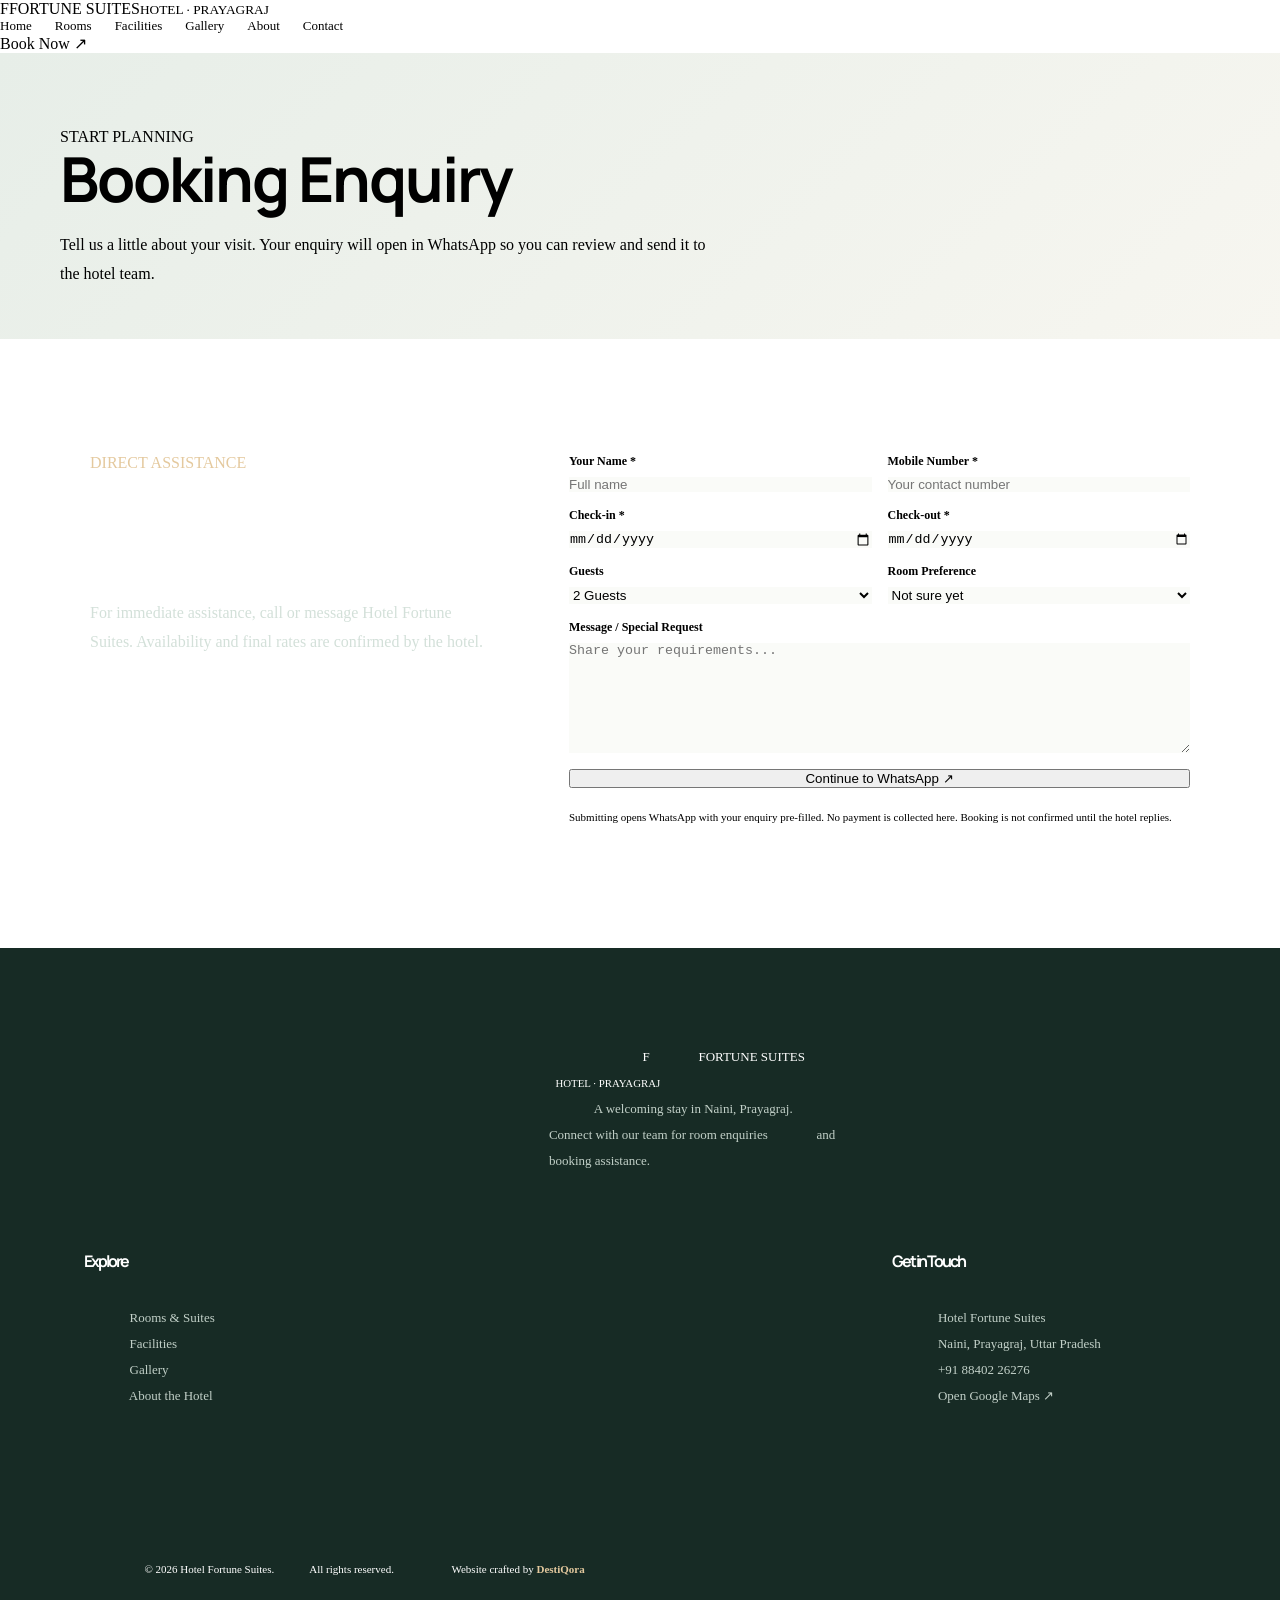
<file: booking.html>
<!DOCTYPE html>
<html lang="en">
<head>
<meta charset="UTF-8">
<meta name="viewport" content="width=device-width,initial-scale=1">
<title>Booking Enquiry | Hotel Fortune Suites</title>
<link rel="stylesheet" href="assets/style.css">
</head>
<body>


<header class="navbar">
<a class="logo" href="index.html"><span class="logo-icon">F</span><span>FORTUNE SUITES<small>HOTEL · PRAYAGRAJ</small></span></a>
<button class="menu-btn">☰</button>
<nav class="nav-links">
<a href="index.html">Home</a><a href="rooms.html">Rooms</a><a href="facilities.html">Facilities</a><a href="gallery.html">Gallery</a><a href="about.html">About</a><a href="contact.html">Contact</a>
</nav>
<a class="btn nav-btn" href="booking.html">Book Now ↗</a>
</header>


<section class="page-hero">
<div class="container reveal">
<span class="eyebrow">START PLANNING</span>
<h1>Booking Enquiry</h1>
<p>Tell us a little about your visit. Your enquiry will open in WhatsApp so you can review and send it to the hotel team.</p>
</div>
</section>


<section class="section">
<div class="container contact-grid">


<div class="info-card reveal">
<span class="eyebrow" style="color:#e4c99e">DIRECT ASSISTANCE</span>
<h2>Let's talk about your stay.</h2>
<p>For immediate assistance, call or message Hotel Fortune Suites. Availability and final rates are confirmed by the hotel.</p>
<div class="info-line">☎ &nbsp; +91 88402 26276</div>
<div class="info-line">◉ &nbsp; WhatsApp booking enquiry</div>
<div class="info-line">⌖ &nbsp; Naini, Prayagraj</div>
</div>


<form class="form-box reveal delay" data-booking>
<div class="form-grid">


<div class="field">
<label>Your Name *</label>
<input type="text" name="name" required placeholder="Full name">
</div>


<div class="field">
<label>Mobile Number *</label>
<input type="tel" name="phone" required placeholder="Your contact number">
</div>


<div class="field">
<label>Check-in *</label>
<input type="date" name="checkin" required>
</div>


<div class="field">
<label>Check-out *</label>
<input type="date" name="checkout" required>
</div>


<div class="field">
<label>Guests</label>
<select name="guests">
<option>1 Guest</option>
<option selected>2 Guests</option>
<option>3 Guests</option>
<option>4 Guests</option>
<option>5+ Guests</option>
</select>
</div>


<div class="field">
<label>Room Preference</label>
<select name="room">
<option>Not sure yet</option>
<option>Room</option>
<option>Suite</option>
<option>Family / Group</option>
</select>
</div>


<div class="field full">
<label>Message / Special Request</label>
<textarea name="message" placeholder="Share your requirements..."></textarea>
</div>


<div class="field full">
<button type="submit" class="btn">Continue to WhatsApp ↗</button>
<p class="notice">Submitting opens WhatsApp with your enquiry pre-filled. No payment is collected here. Booking is not confirmed until the hotel replies.</p>
</div>


</div>
</form>


</div>
</section>


<footer id="footer"></footer>
<script src="assets/app.js"></script>
</body>
</html>
</file>
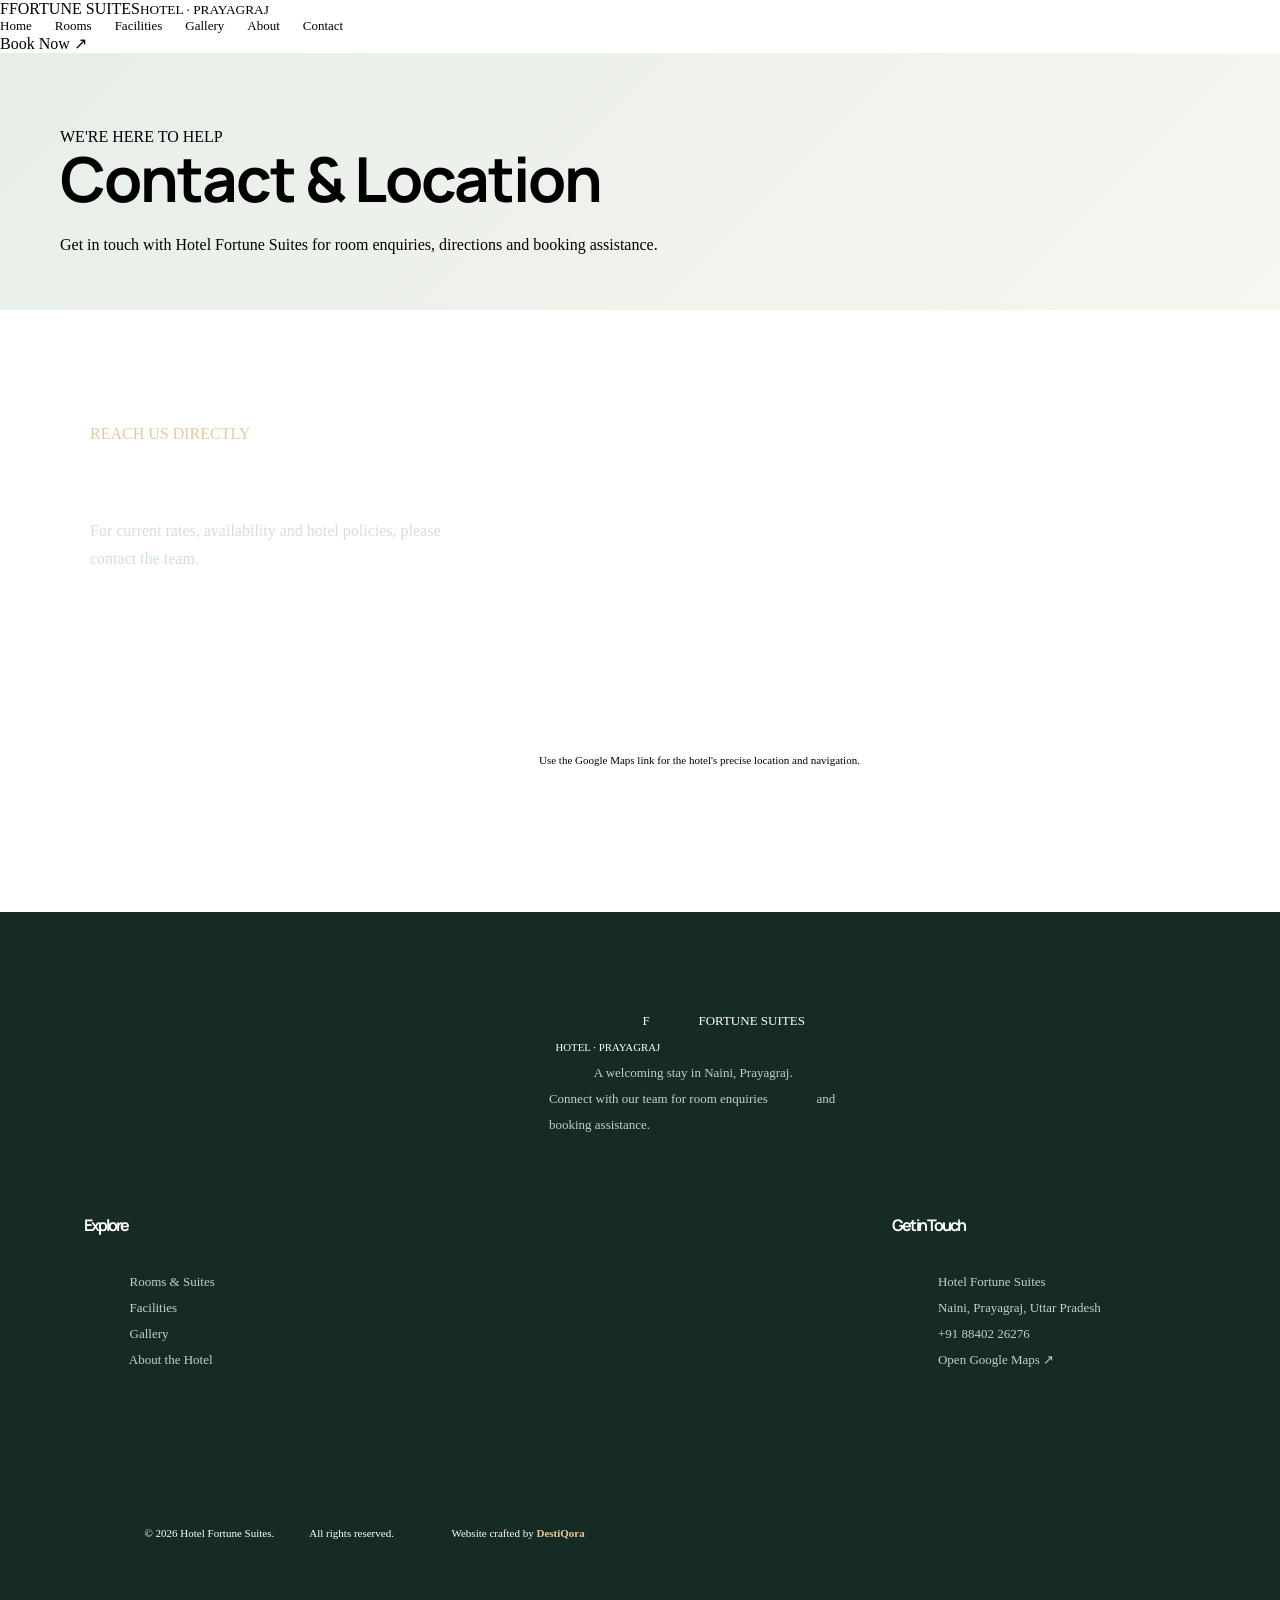
<file: contact.html>
<!DOCTYPE html>
<html lang="en">
<head>
<meta charset="UTF-8">
<meta name="viewport" content="width=device-width,initial-scale=1">
<title>Contact | Hotel Fortune Suites</title>
<link rel="stylesheet" href="assets/style.css">
</head>
<body>


<header class="navbar">
<a class="logo" href="index.html"><span class="logo-icon">F</span><span>FORTUNE SUITES<small>HOTEL · PRAYAGRAJ</small></span></a>
<button class="menu-btn">☰</button>
<nav class="nav-links">
<a href="index.html">Home</a><a href="rooms.html">Rooms</a><a href="facilities.html">Facilities</a><a href="gallery.html">Gallery</a><a href="about.html">About</a><a href="contact.html">Contact</a>
</nav>
<a class="btn nav-btn" href="booking.html">Book Now ↗</a>
</header>


<section class="page-hero">
<div class="container reveal">
<span class="eyebrow">WE'RE HERE TO HELP</span>
<h1>Contact & Location</h1>
<p>Get in touch with Hotel Fortune Suites for room enquiries, directions and booking assistance.</p>
</div>
</section>


<section class="section">
<div class="container contact-grid">


<div class="info-card reveal">
<span class="eyebrow" style="color:#e4c99e">REACH US DIRECTLY</span>
<h2>Let's connect.</h2>
<p>For current rates, availability and hotel policies, please contact the team.</p>


<div class="info-line">☎ &nbsp; <a data-phone href="#">+91 88402 26276</a></div>
<div class="info-line">◉ &nbsp; <a data-wa href="#">WhatsApp the Hotel</a></div>
<div class="info-line">⌖ &nbsp; Naini, Prayagraj, Uttar Pradesh</div>


<div class="actions">
<a class="btn btn-light" data-map href="#">Open Google Maps ↗</a>
</div>
</div>


<div class="reveal delay">
<iframe
class="map-frame"
title="Hotel Fortune Suites Location"
src="https://www.google.com/maps?q=Hotel%20Fortune%20Suites%2C%20Naini%2C%20Prayagraj&output=embed"
loading="lazy"
referrerpolicy="no-referrer-when-downgrade">
</iframe>
<p class="notice">Use the Google Maps link for the hotel's precise location and navigation.</p>
</div>


</div>
</section>


<footer id="footer"></footer>
<script src="assets/app.js"></script>
</body>
</html>
</file>
<file: assets/style.css>
@import url('https://fonts.googleapis.com/css2?family=DM+Sans:wght@400;500;600;700&family=Manrope:wght@400;500;600;700;800&display=swap');


:root {
  --green:#244d43;
  --dark:#172b25;
  --cream:#f5f5ef;
  --white:#fff;
  --gold:#c49b62;
  --muted:#6d7974;
  --line:rgba(30,55,47,.12);
  --shadow:0 24px 70px rgba(26,52,43,.12);
}


*{box-sizing:border-box;margin:0;padding:0}
html{scroll-behavior:smooth}
body{
  background:var(--cream);
  color:#17221f;
  font-family:'DM Sans',sans-serif;
  overflow-x:hidden;
}
a{text-decoration:none;color:inherit}
img{max-width:100%;display:block}
.container{width:min(1160px,calc(100% - 40px));margin:auto}


.topbar{
  background:var(--green);
  color:#fff;
  padding:11px 5%;
  display:flex;
  justify-content:space-between;
  font-size:11px;
  letter-spacing:1px;
}


.navbar{
  height:82px;
  padding:0 5%;
  display:flex;
  align-items:center;
  justify-content:space-between;
  gap:20px;
  position:sticky;
  top:0;
  z-index:100;
  background:#f5f5efdd;
  backdrop-filter:blur(18px);
  border-bottom:1px solid var(--line);
}


.logo{
  display:flex;
  align-items:center;
  gap:11px;
  font-family:Manrope,sans-serif;
  font-weight:800;
  letter-spacing:-1px;
}
.logo-icon{
  background:linear-gradient(145deg,#315f50,#173c33);
  color:white;
  border-radius:14px;
  height:43px;width:43px;
  display:grid;place-items:center;
  font-size:20px;
}
.logo small{
  display:block;
  font:700 9px 'DM Sans';
  letter-spacing:3px;
  color:var(--gold);
}
.nav-links{display:flex;gap:23px;font-size:13px}
.nav-links a{transition:.3s}
.nav-links a:hover{color:var(--gold);transform:translateY(-2px)}
.menu-btn{display:none}


.btn{
  background:var(--green);
  color:white;
  padding:14px 22px;
  border-radius:50px;
  display:inline-flex;
  align-items:center;
  justify-content:center;
  border:1px solid transparent;
  font-weight:700;
  font-size:13px;
  cursor:pointer;
  transition:.35s;
  box-shadow:0 10px 25px #244d4325;
}
.btn:hover{
  transform:translateY(-5px);
  box-shadow:0 16px 30px #244d4340;
  background:#173b32;
}
.btn-outline{background:transparent;color:var(--green);border-color:var(--line);box-shadow:none}
.btn-light{background:white;color:var(--green)}


.hero{
  padding:55px 5% 80px;
  display:grid;
  grid-template-columns:1fr 1.05fr;
  gap:45px;
  align-items:center;
}
.eyebrow{
  font-size:11px;
  letter-spacing:3px;
  font-weight:800;
  color:#a27e4d;
  display:block;
  margin-bottom:18px;
}
h1,h2,h3{font-family:Manrope,sans-serif;letter-spacing:-2px}
h1{font-size:clamp(43px,5.5vw,72px);line-height:1.05;margin-bottom:20px}
h1 em{color:#9b7848;font-style:normal}
h2{font-size:clamp(32px,4vw,48px);line-height:1.12;margin-bottom:20px}
h3{font-size:21px}
.hero-content>p,.description{
  color:var(--muted);
  font-size:15px;
  line-height:1.9;
  max-width:500px;
}
.actions{display:flex;gap:12px;flex-wrap:wrap;margin-top:28px}
.trust{display:flex;gap:22px;flex-wrap:wrap;margin-top:30px;color:var(--muted);font-size:12px}


.hero-image{
  height:520px;
  position:relative;
  overflow:hidden;
  border-radius:32px;
  box-shadow:var(--shadow);
}
.hero-image>img{width:100%;height:100%;object-fit:cover}
.hero-image:after{
  content:'';
  position:absolute;inset:0;
  background:linear-gradient(transparent 55%,#0b211b80);
}
.round-stamp{
  position:absolute;right:20px;top:20px;z-index:2;
  height:90px;width:90px;border-radius:50%;
  border:1px solid #fff9;color:white;
  display:grid;place-items:center;text-align:center;
  font-size:10px;letter-spacing:2px;
  animation:spin 25s linear infinite;
  background:#ffffff20;backdrop-filter:blur(8px);
}
.image-caption{
  position:absolute;z-index:2;bottom:22px;left:22px;
  padding:18px 22px;border-radius:18px;
  background:#ffffffdf;backdrop-filter:blur(12px);
}
.image-caption strong,.image-caption small{display:block}
.image-caption small{margin-top:5px;color:var(--muted);font-size:11px}


.marquee{
  overflow:hidden;white-space:nowrap;
  padding:20px 0;border-block:1px solid var(--line);
  color:#78857e;letter-spacing:3px;font-size:11px;
  animation:marquee 25s linear infinite;
}


.section{padding:85px 0}
.white{background:white}
.section-heading{
  display:flex;justify-content:space-between;
  align-items:end;gap:25px;margin-bottom:35px;
}
.section-heading p{max-width:430px;color:var(--muted);line-height:1.8;font-size:14px}


.cards{display:grid;grid-template-columns:repeat(3,1fr);gap:20px}
.card{
  border:1px solid var(--line);
  border-radius:25px;
  overflow:hidden;background:white;
  transition:.4s;
  box-shadow:0 12px 35px #1930280c;
}
.card:hover{transform:translateY(-10px);box-shadow:var(--shadow)}
.card>img{height:225px;width:100%;object-fit:cover;transition:.5s}
.card:hover>img{transform:scale(1.05)}
.card-body{padding:23px}
.card-body p{font-size:13px;color:var(--muted);line-height:1.8;margin:12px 0 17px}
.card-body>a:not(.btn){font-size:13px;font-weight:700;color:var(--green)}
.tag{
  display:inline-block;background:#dcebe3;color:var(--green);
  padding:7px 12px;border-radius:30px;
  font-size:10px;font-weight:800;letter-spacing:1px;margin-bottom:12px;
}


.split{display:grid;grid-template-columns:1fr 1fr;gap:55px;align-items:center}
.photo-stack{height:440px;position:relative}
.photo-stack img:first-child{
  width:78%;height:350px;object-fit:cover;
  border-radius:28px;box-shadow:var(--shadow);
}
.photo-stack .small-photo{
  position:absolute;right:0;bottom:0;
  width:52%;height:220px;object-fit:cover;
  border:9px solid var(--cream);border-radius:28px;
}
.features{display:grid;grid-template-columns:1fr 1fr;gap:13px;margin:25px 0}
.features div{
  background:#ffffffbd;border:1px solid var(--line);
  border-radius:15px;padding:17px;font-size:13px;font-weight:700;
}
.banner{
  background:var(--green);color:white;border-radius:30px;
  padding:48px;display:flex;justify-content:space-between;
  align-items:center;gap:25px;
}
.banner p{color:#d0ddd6;line-height:1.8;margin-top:10px}
.banner .eyebrow{color:#e4c99e}


.page-hero{padding:75px 0 50px;background:linear-gradient(135deg,#e7eee8,#f7f6f0)}
.page-hero h1{font-size:clamp(40px,5vw,62px)}
.page-hero p{color:var(--muted);max-width:650px;line-height:1.8}


.gallery{display:grid;grid-template-columns:repeat(3,1fr);grid-auto-rows:230px;gap:14px}
.gallery img{height:100%;width:100%;object-fit:cover;border-radius:20px;transition:.4s}
.gallery img:hover{transform:scale(1.025)}


.form-box{
  background:white;border:1px solid var(--line);
  border-radius:27px;padding:30px;box-shadow:var(--shadow);
}
.form-grid{display:grid;grid-template-columns:1fr 1fr;gap:16px}
.field{display:flex;flex-direction:column;gap:8px}
.field.full{grid-column:1/-1}
.field label{font-size:12px;font-weight:700}
.field input,.field select,.field textarea{
  padding:14px;border:1px solid var(--line);
  border-radius:13px;background:#fafbf8;outline:none;
}
.field input:focus,.field select:focus,.field textarea:focus{
  border-color:#6b9684;box-shadow:0 0 0 4px #dcebe3;
}
.field textarea{min-height:110px;resize:vertical}
.notice{font-size:11px;color:var(--muted);line-height:1.7;margin-top:12px}


.contact-grid{display:grid;grid-template-columns:.8fr 1.2fr;gap:25px}
.info-card{background:var(--green);color:white;padding:30px;border-radius:27px}
.info-card p{color:#d3e0d9;line-height:1.8;margin:15px 0}
.info-line{padding:17px 0;border-bottom:1px solid #ffffff25}
.map-frame{width:100%;height:340px;border:0;border-radius:24px}


.site-footer{background:#172b25;color:white;padding:60px 5% 25px}
.footer-grid{display:grid;grid-template-columns:1.4fr 1fr 1fr;gap:40px}
.site-footer p,.site-footer a{color:#c2d0c8;font-size:13px;line-height:2}
.site-footer h3{font-size:16px;margin-bottom:15px}
.footer-bottom{
  border-top:1px solid #ffffff20;margin-top:40px;padding-top:20px;
  display:flex;justify-content:space-between;gap:15px;
  color:#a9bbb1;font-size:11px;
}
.footer-bottom strong{color:#e4c99e}


.floating{
  position:fixed;right:20px;z-index:90;
  height:54px;width:54px;border-radius:50%;
  display:grid;place-items:center;color:white;
  box-shadow:0 12px 30px #0003;font-size:21px;
  transition:.3s;
}
.floating:hover{transform:scale(1.12) rotate(-8deg)}
.whatsapp{bottom:20px;background:#1eaa63}
.call{bottom:85px;background:var(--green)}


.reveal{opacity:0;transform:translateY(30px);transition:.8s cubic-bezier(.2,.8,.2,1)}
.reveal.show{opacity:1;transform:translateY(0)}
.delay{transition-delay:.15s}
.delay2{transition-delay:.3s}
.float{animation:float 6s ease-in-out infinite}
.pulse{animation:pulse 2.5s infinite}


@keyframes float{50%{transform:translateY(-13px)}}
@keyframes pulse{50%{box-shadow:0 0 0 12px #c49b6200}}
@keyframes spin{to{transform:rotate(360deg)}}
@keyframes marquee{to{background-position:-1000px 0}}


@media(max-width:850px){
  .nav-links{
    display:none;position:absolute;top:82px;left:0;right:0;
    background:#f5f5ef;padding:25px;
    flex-direction:column;border-bottom:1px solid var(--line);
  }
  .nav-links.open{display:flex}
  .menu-btn{display:block;border:1px solid var(--line);background:white;padding:10px 13px;border-radius:12px}
  .nav-btn{display:none}
  .hero,.split,.contact-grid{grid-template-columns:1fr}
  .hero-image{height:400px}
  .cards{grid-template-columns:1fr 1fr}
  .section-heading{display:block}
  .section-heading p{margin-top:15px}
}
@media(max-width:560px){
  .topbar{font-size:9px;gap:7px;flex-wrap:wrap}
  .navbar{height:72px}
  .nav-links{top:72px}
  .hero{padding:35px 20px 60px;gap:30px}
  .hero-image{height:340px}
  .cards,.form-grid,.footer-grid{grid-template-columns:1fr}
  .field.full{grid-column:auto}
  .section{padding:60px 0}
  .container{width:calc(100% - 30px)}
  .banner{padding:30px;flex-direction:column;align-items:flex-start}
  .gallery{grid-template-columns:1fr 1fr;grid-auto-rows:170px}
  .photo-stack{height:340px}
  .photo-stack img:first-child{height:270px}
  .photo-stack .small-photo{height:170px}
  .form-box{padding:20px}
  .footer-bottom{flex-direction:column}
}
</file>
